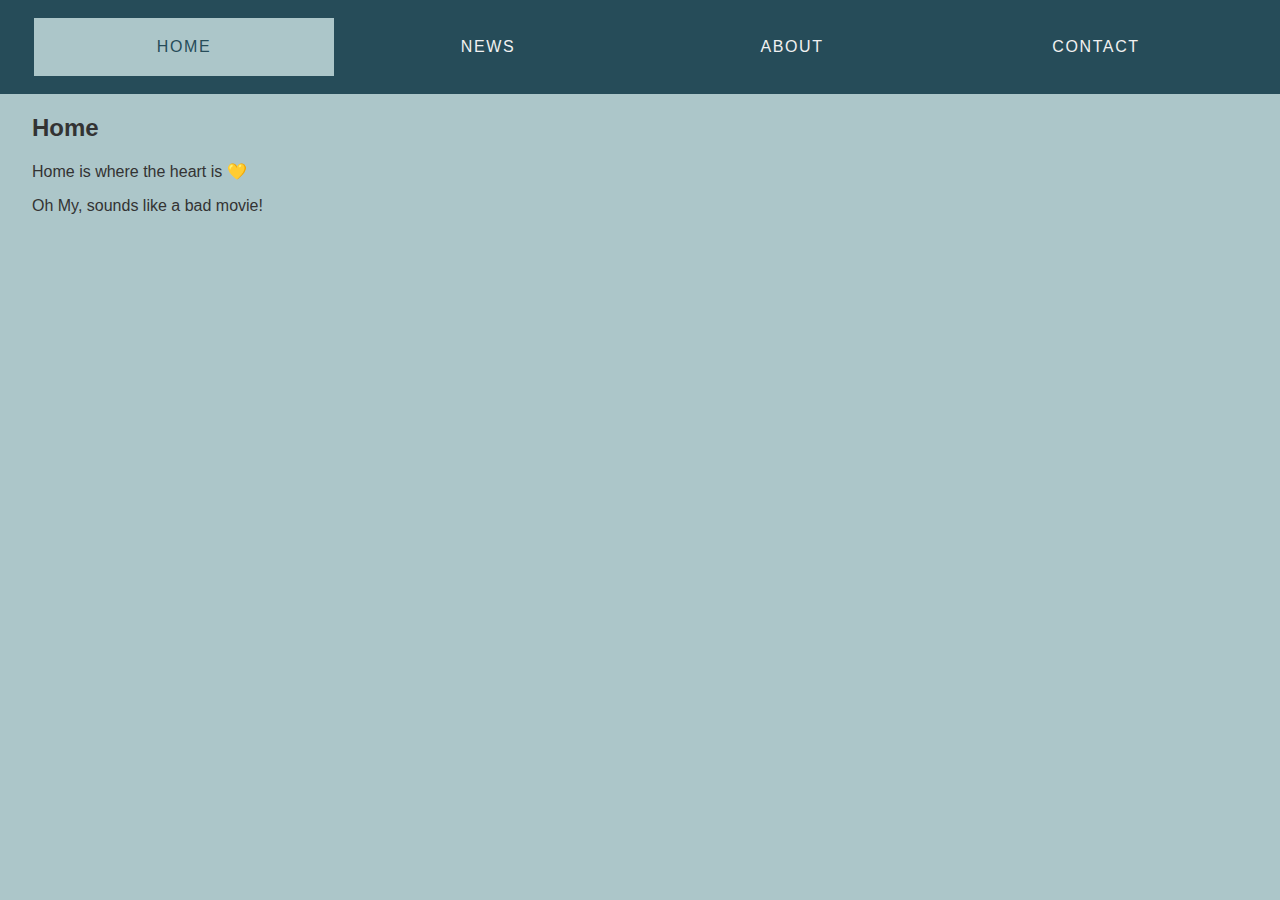
<file: index.html>
<!DOCTYPE html>
<html lang="en">

<head>
    <meta charset="UTF-8">
    <meta http-equiv="X-UA-Compatible" content="IE=edge">
    <meta name="viewport" content="width=device-width, initial-scale=1.0">
    <link rel="stylesheet" href="app.css">
    <title>Simple MPA - Home</title>
</head>

<body>
    <!-- Nav Bar with links -->
    <nav>
        <a href="index.html" class="active">Home</a>
        <a href="news.html">News</a>
        <a href="about.html">About</a>
        <a href="contact.html">Contact</a>
    </nav>

    <main>
        <h2>Home</h2>
        <p>Home is where the heart is 💛</p>
        <p>Oh My, sounds like a bad movie!</p>
    </main>
    <script src="app.js"></script>
</body>

</html>
</file>
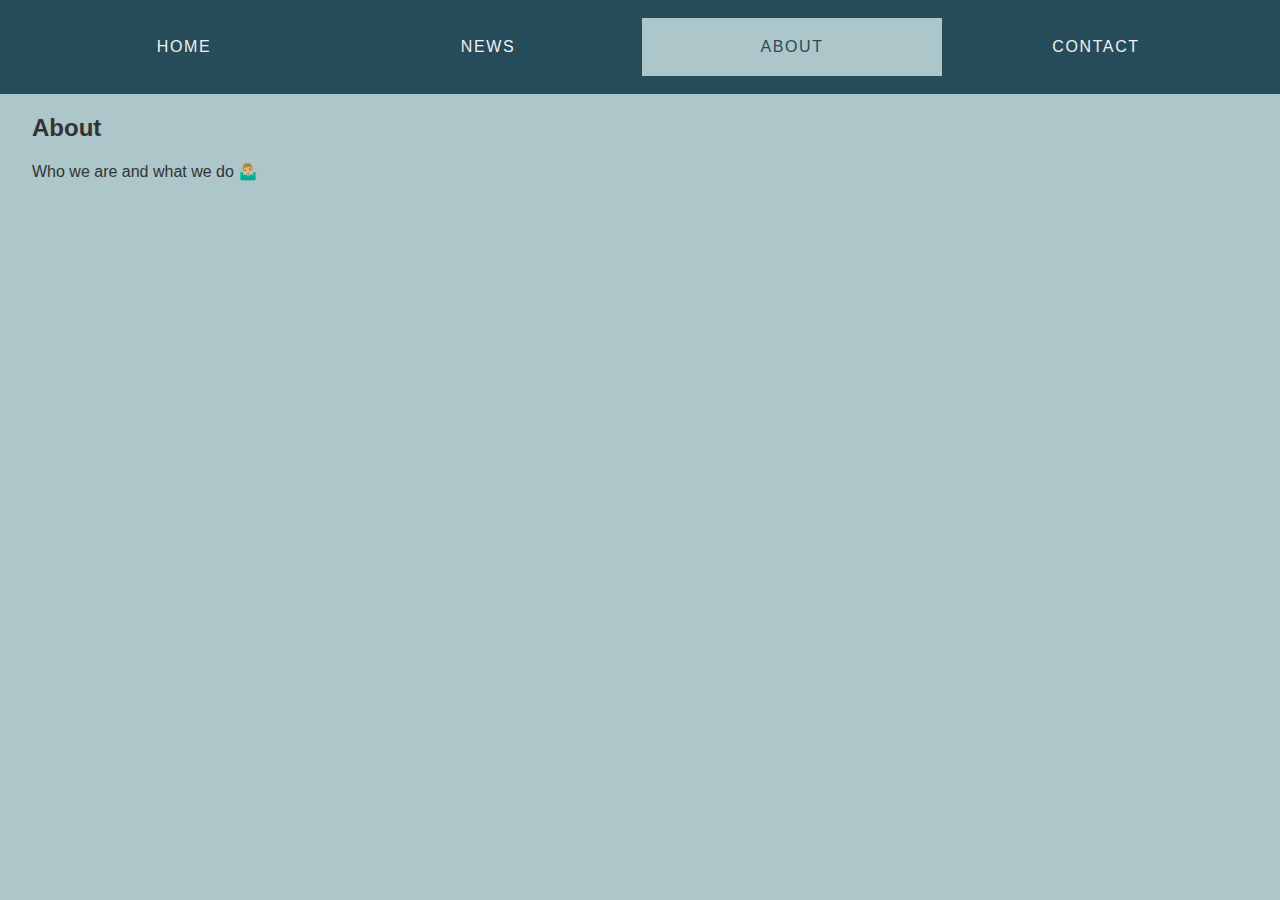
<file: about.html>
<!DOCTYPE html>
<html lang="en">

<head>
    <meta charset="UTF-8">
    <meta http-equiv="X-UA-Compatible" content="IE=edge">
    <meta name="viewport" content="width=device-width, initial-scale=1.0">
    <link rel="stylesheet" href="app.css">
    <title>Simple MPA - About</title>
</head>

<body>
    <!-- Nav Bar with links -->
    <nav>
        <a href="index.html">Home</a>
        <a href="news.html">News</a>
        <a href="about.html" class="active">About</a>
        <a href="contact.html">Contact</a>
    </nav>

    <main>
        <h2>About</h2>
        <p>Who we are and what we do 🤷🏼‍♂️</p>
    </main>
    <script src="app.js" type="module"></script>
</body>

</html>
</file>
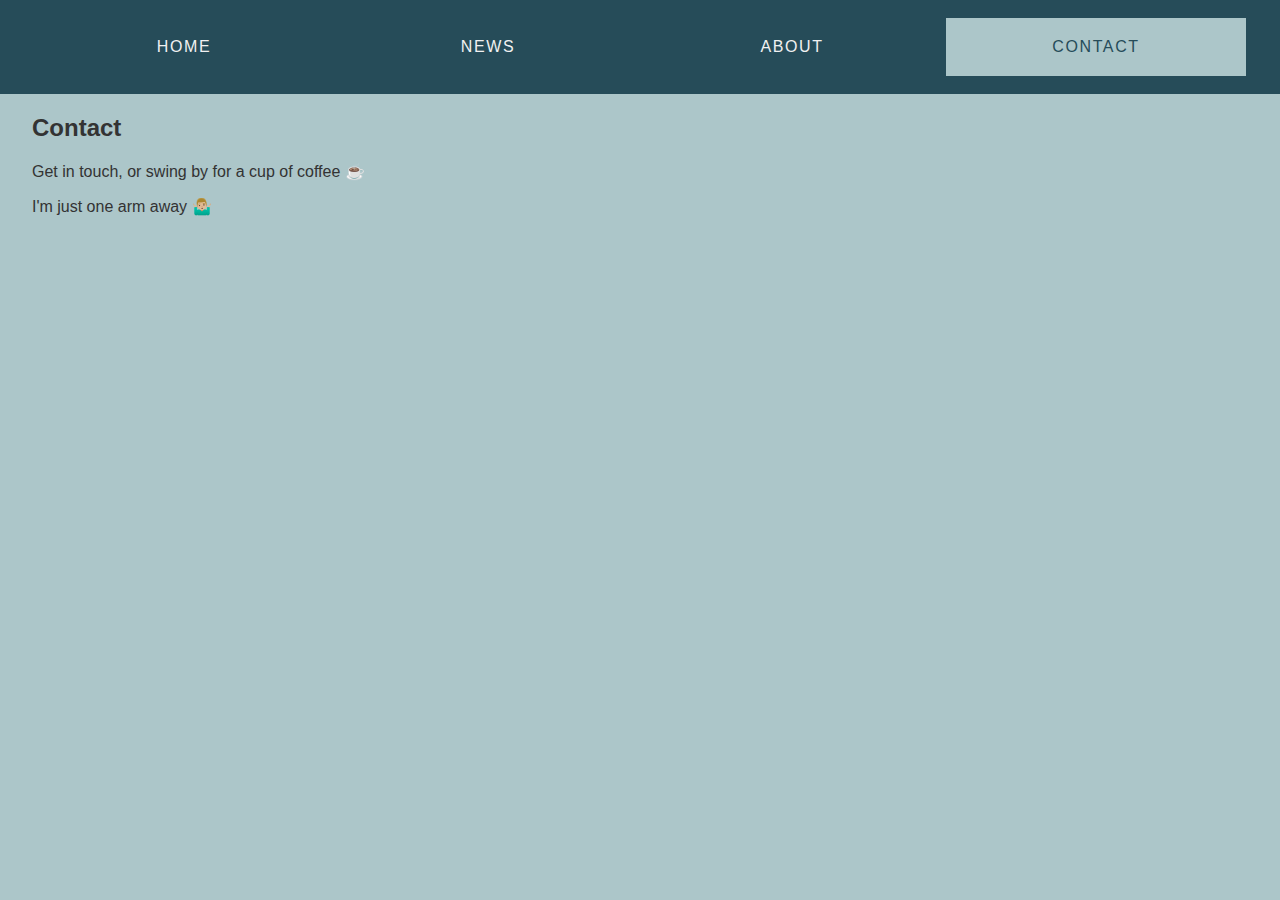
<file: contact.html>
<!DOCTYPE html>
<html lang="en">

<head>
    <meta charset="UTF-8">
    <meta http-equiv="X-UA-Compatible" content="IE=edge">
    <meta name="viewport" content="width=device-width, initial-scale=1.0">
    <link rel="stylesheet" href="app.css">
    <title>Simple MPA - Contact</title>
</head>

<body>
    <!-- Nav Bar with links -->
    <nav>
        <a href="index.html">Home</a>
        <a href="news.html">News</a>
        <a href="about.html">About</a>
        <a href="contact.html" class="active">Contact</a>
    </nav>

    <main>
        <h2>Contact</h2>
        <p>Get in touch, or swing by for a cup of coffee ☕️</p>
        <p>I'm just one arm away 🤷🏼‍♂️</p>
    </main>
    <script src="app.js" type="module"></script>
</body>

</html>
</file>
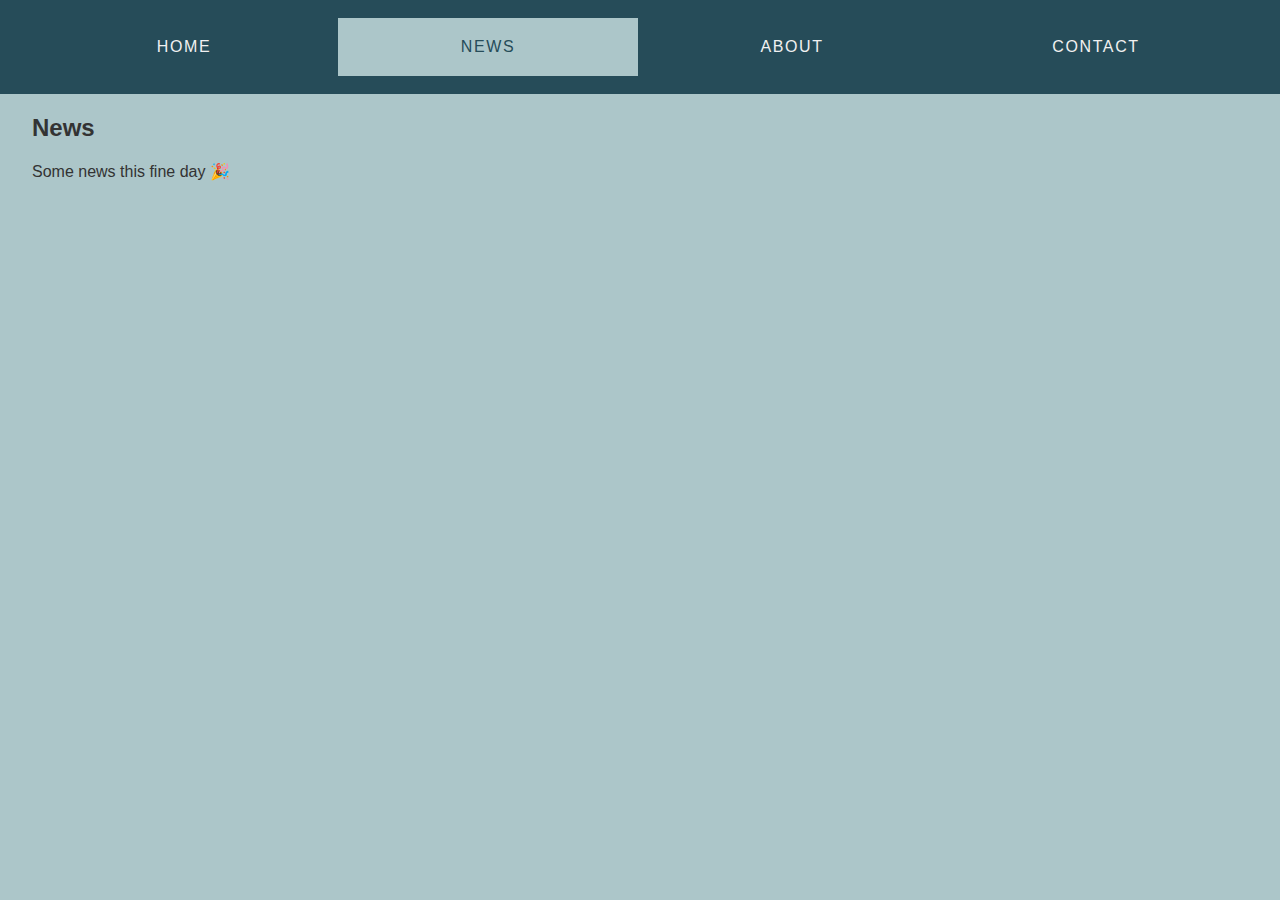
<file: news.html>
<!DOCTYPE html>
<html lang="en">

<head>
    <meta charset="UTF-8">
    <meta http-equiv="X-UA-Compatible" content="IE=edge">
    <meta name="viewport" content="width=device-width, initial-scale=1.0">
    <link rel="stylesheet" href="app.css">
    <title>Simple MPA - News</title>
</head>

<body>
    <!-- Nav Bar with links -->
    <nav>
        <a href="index.html">Home</a>
        <a href="news.html" class="active">News</a>
        <a href="about.html">About</a>
        <a href="contact.html">Contact</a>
    </nav>

    <main>
        <h2>News</h2>
        <p>Some news this fine day 🎉</p>
    </main>
    <script src="app.js" type="module"></script>
</body>

</html>
</file>
<file: app.css>
/* ---------- root variables ---------- */
:root {
    --green: rgb(38, 76, 89);
    --light-green: rgb(172, 198, 201);
    --light-grey: #f1f1f4;
    --text-color-light: #f1f1f1;
    --text-color-dark: #333;
    --text-color-danger: rgb(152, 58, 58);
    --white: #f1f1f1;
}

/* Set height of body and the document to 100% to enable "full page tabs" */
body,
html {
    color: var(--text-color-dark);
    height: 100%;
    padding: 0;
    margin: 0;
    font-family: Arial, Helvetica, sans-serif;
    background-color: var(--light-green);
}

/* ---------- nav styling ---------- */
nav {
    display: grid;
    background-color: var(--green);
    position: fixed;
    top: 0;
    left: 0;
    right: 0;
    text-align: center;
}

@media (min-width: 600px) {
    nav {
        padding: 1em 2em;
        grid-template-columns: 1fr 1fr 1fr 1fr;
    }
}

/* Style the links inside the navigation bar */
nav a {
    display: inline-block;
    color: var(--text-color-light);
    text-align: center;
    padding: 20px 16px;
    text-decoration: none;
    letter-spacing: 0.1em;
    text-transform: uppercase;
    border: 2px solid rgb(38, 76, 89);
}

/* Change the color of links on hover */
nav a:hover {
    background-color: var(--light-green);
    color: var(--text-color-dark);
}

/* Add a color to the active/current link */
nav a.active {
    background-color: var(--light-green);
    color: var(--green);
}

main {
    padding: 248px 2em;
}

@media (min-width: 600px) {
    main {
        padding: 94px 2em;
    }
}
</file>
